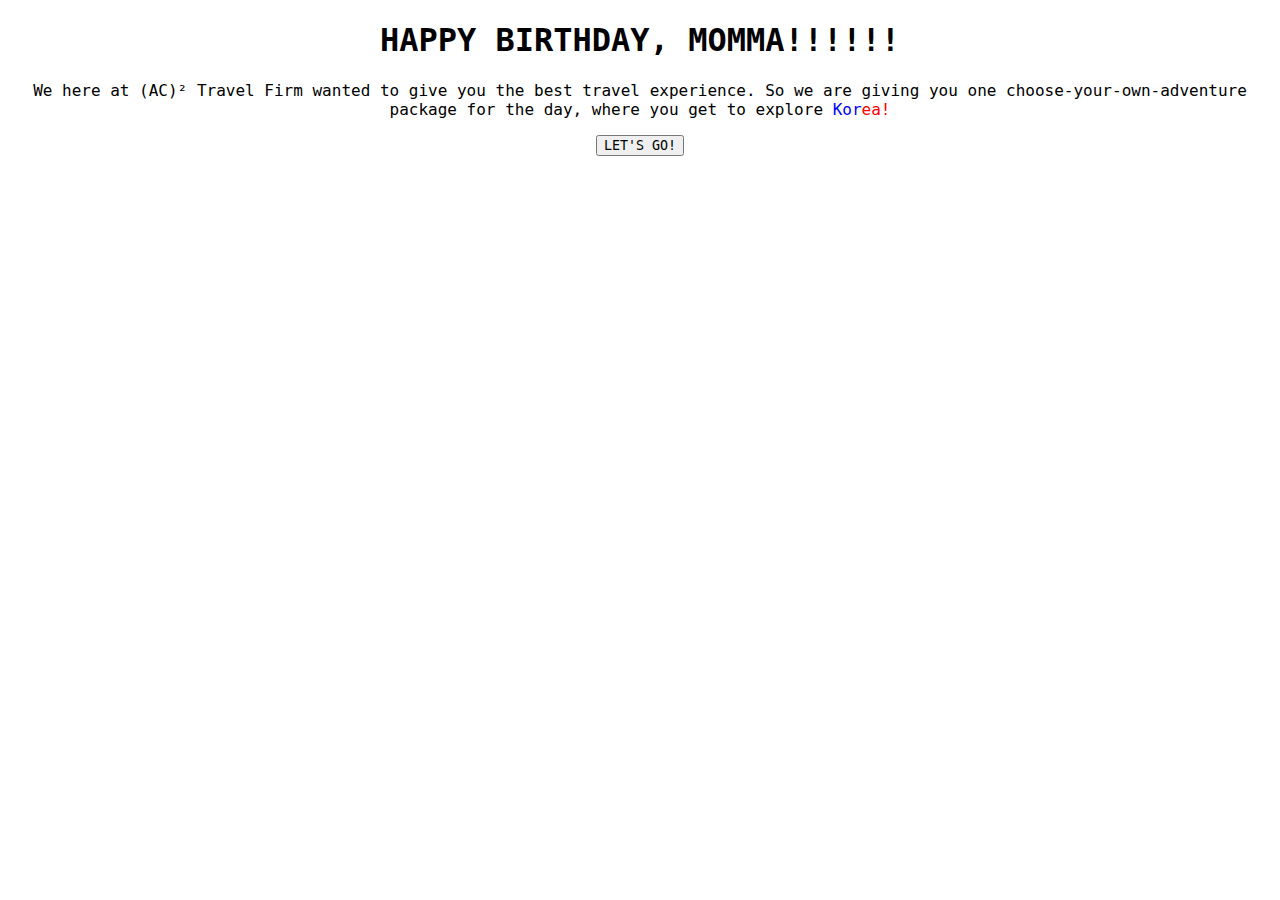
<file: index.html>
<!DOCTYPE html> 
<html>
    <head>
        <title>CYOA Birthday Special : An Introduction</title>
        <link href="style.css" rel="stylesheet" type="text/css">
        <script src="index.js" async></script>
    </head>
    <body>
        <div class="main-content">
            <!-- Too much, a transition where each piece of text suddenly appears (gradient from color white into something else)-->
            <h1>HAPPY BIRTHDAY, MOMMA!!!!!!</h1>
            <p>We here at (AC)² Travel Firm wanted to give you the best travel experience. So we are giving you one choose-your-own-adventure package for the day, where you get to explore <span style="color: blue">Kor</span><span style="color: red">ea!</span></p>
            <button id="intro-stage-1-opener" onclick="open1()">LET'S GO!</button>
            <div id="intro-stage-1" style="display: none;">
                <p>Your schedule falls into 6 parts:</p>
                <div style="text-align: left; display: inline-block">
                    <ol>
                        <li>Morning Cafe</li>
                        <li>Sightseeing</li>
                        <li>Lunch</li>
                        <li>More Sightseeing</li>
                        <li>Dinner</li>
                        <li>"Nightseeing"</li>
                    </ol>
                </div>
                <p>And you can pick the destination! Let's get started!</p>
                <a href="decision.html"><button>START</button></a>
            </div>
        </div>
    </body>
</html>
</file>
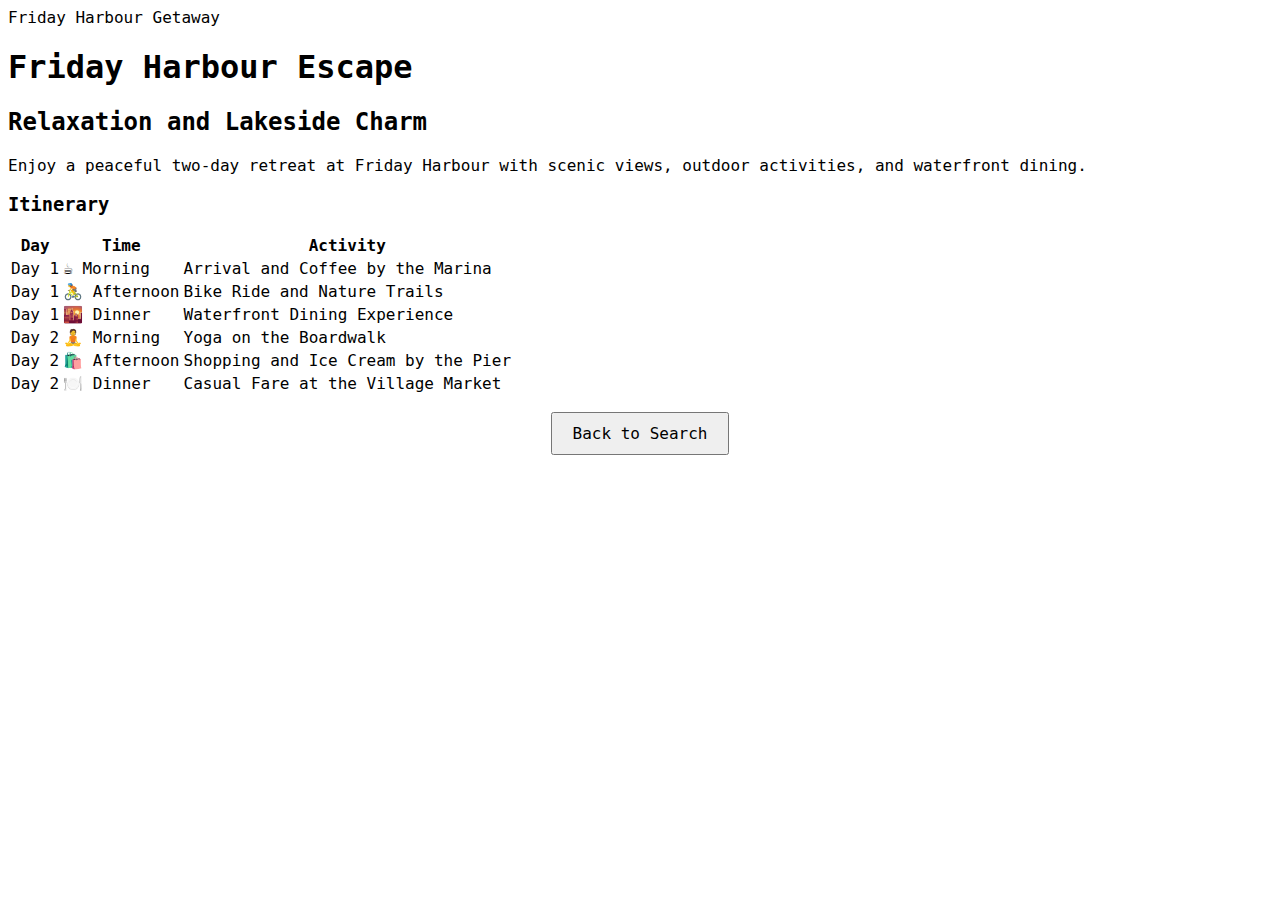
<file: friday_harbour.html>
<!DOCTYPE html>
<html>
<head>
  <meta charset="utf-8"/>
  <title>Friday Harbour Getaway</title>
  <link rel="stylesheet" href="style.css"/>
</head>
<body>
  <div class="banner harbour-banner">Friday Harbour Getaway</div>
  <div class="thumbnail" style="background-image: url('image/harbour.png');"></div>

  <h1>Friday Harbour Escape</h1>
  <h2>Relaxation and Lakeside Charm</h2>
  <p>
    Enjoy a peaceful two-day retreat at Friday Harbour with scenic views, outdoor activities, and waterfront dining.
  </p>

  <h3>Itinerary</h3>
  <table class="itinerary-table">
    <tr>
      <th>Day</th>
      <th>Time</th>
      <th>Activity</th>
    </tr>
    <tr>
      <td>Day 1</td>
      <td>☕ Morning</td>
      <td>Arrival and Coffee by the Marina</td>
    </tr>
    <tr>
      <td>Day 1</td>
      <td>🚴 Afternoon</td>
      <td>Bike Ride and Nature Trails</td>
    </tr>
    <tr>
      <td>Day 1</td>
      <td>🌇 Dinner</td>
      <td>Waterfront Dining Experience</td>
    </tr>
    <tr>
      <td>Day 2</td>
      <td>🧘 Morning</td>
      <td>Yoga on the Boardwalk</td>
    </tr>
    <tr>
      <td>Day 2</td>
      <td>🛍️ Afternoon</td>
      <td>Shopping and Ice Cream by the Pier</td>
    </tr>
    <tr>
      <td>Day 2</td>
      <td>🍽️ Dinner</td>
      <td>Casual Fare at the Village Market</td>
    </tr>
  </table>

  <p style="text-align:center;">
    <a href="index.html"><button style="padding: 10px 20px; font-size: 16px;">Back to Search</button></a>
  </p>
</body>
</html>
</file>
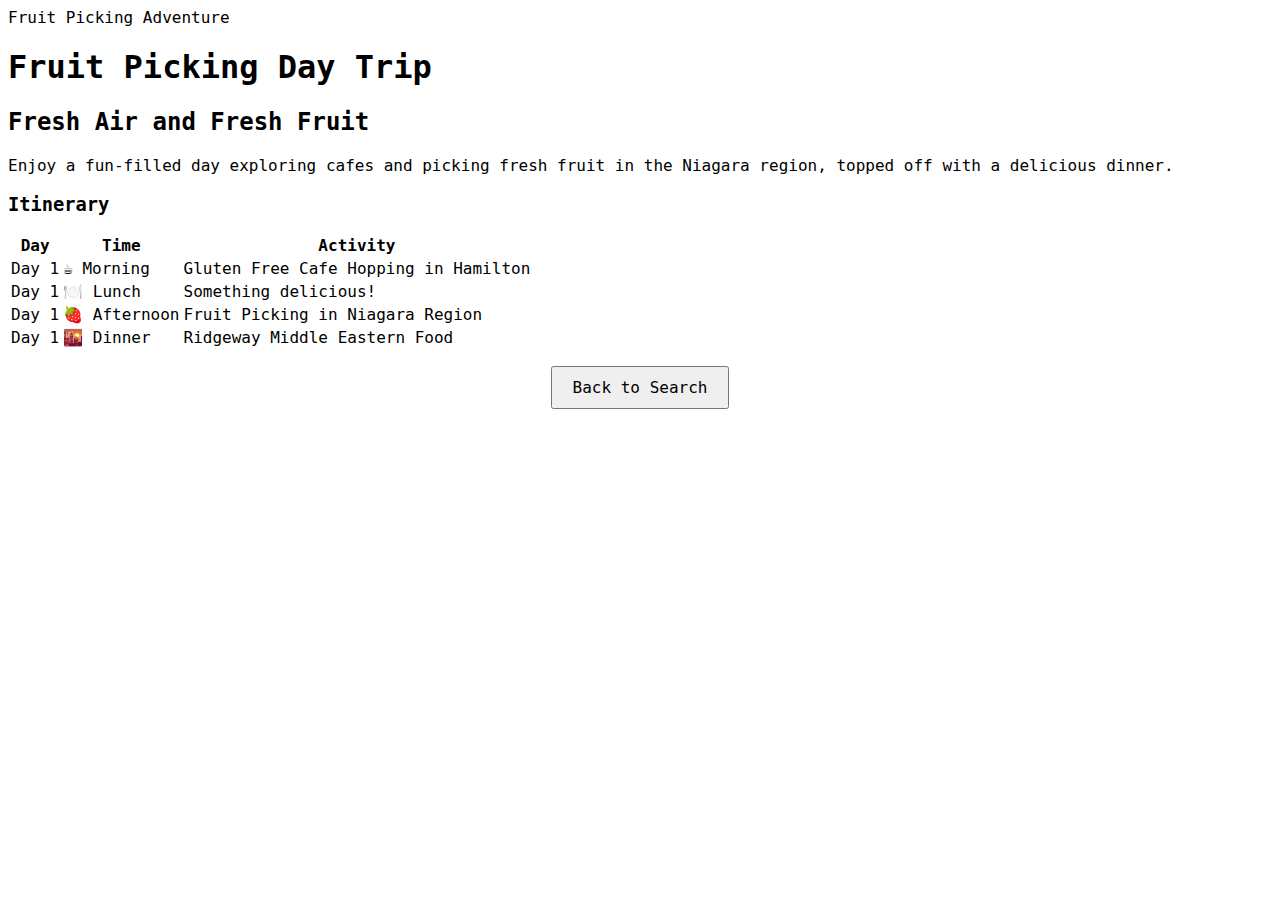
<file: fruit_picking.html>
<!DOCTYPE html>
<html>
<head>
  <meta charset="utf-8"/>
  <title>Fruit Picking Adventure</title>
  <link rel="stylesheet" href="style.css"/>
</head>
<body>
  <div class="banner fruit-banner">Fruit Picking Adventure</div>
  <div class="thumbnail" style="background-image: url('image/fruit.png');"></div>

  <h1>Fruit Picking Day Trip</h1>
  <h2>Fresh Air and Fresh Fruit</h2>
  <p>
    Enjoy a fun-filled day exploring cafes and picking fresh fruit in the Niagara region, topped off with a delicious dinner.
  </p>

  <h3>Itinerary</h3>
  <table class="itinerary-table">
    <tr>
      <th>Day</th>
      <th>Time</th>
      <th>Activity</th>
    </tr>
    <tr>
      <td>Day 1</td>
      <td>☕ Morning</td>
      <td>Gluten Free Cafe Hopping in Hamilton</td>
    </tr>
    <tr>
      <td>Day 1</td>
      <td>🍽️ Lunch</td>
      <td>Something delicious!</td>
    </tr>
    <tr>
      <td>Day 1</td>
      <td>🍓 Afternoon</td>
      <td>Fruit Picking in Niagara Region</td>
    </tr>
    <tr>
      <td>Day 1</td>
      <td>🌇 Dinner</td>
      <td>Ridgeway Middle Eastern Food</td>
    </tr>
  </table>

  <p style="text-align:center;">
    <a href="index.html"><button style="padding: 10px 20px; font-size: 16px;">Back to Search</button></a>
  </p>
</body>
</html>
</file>
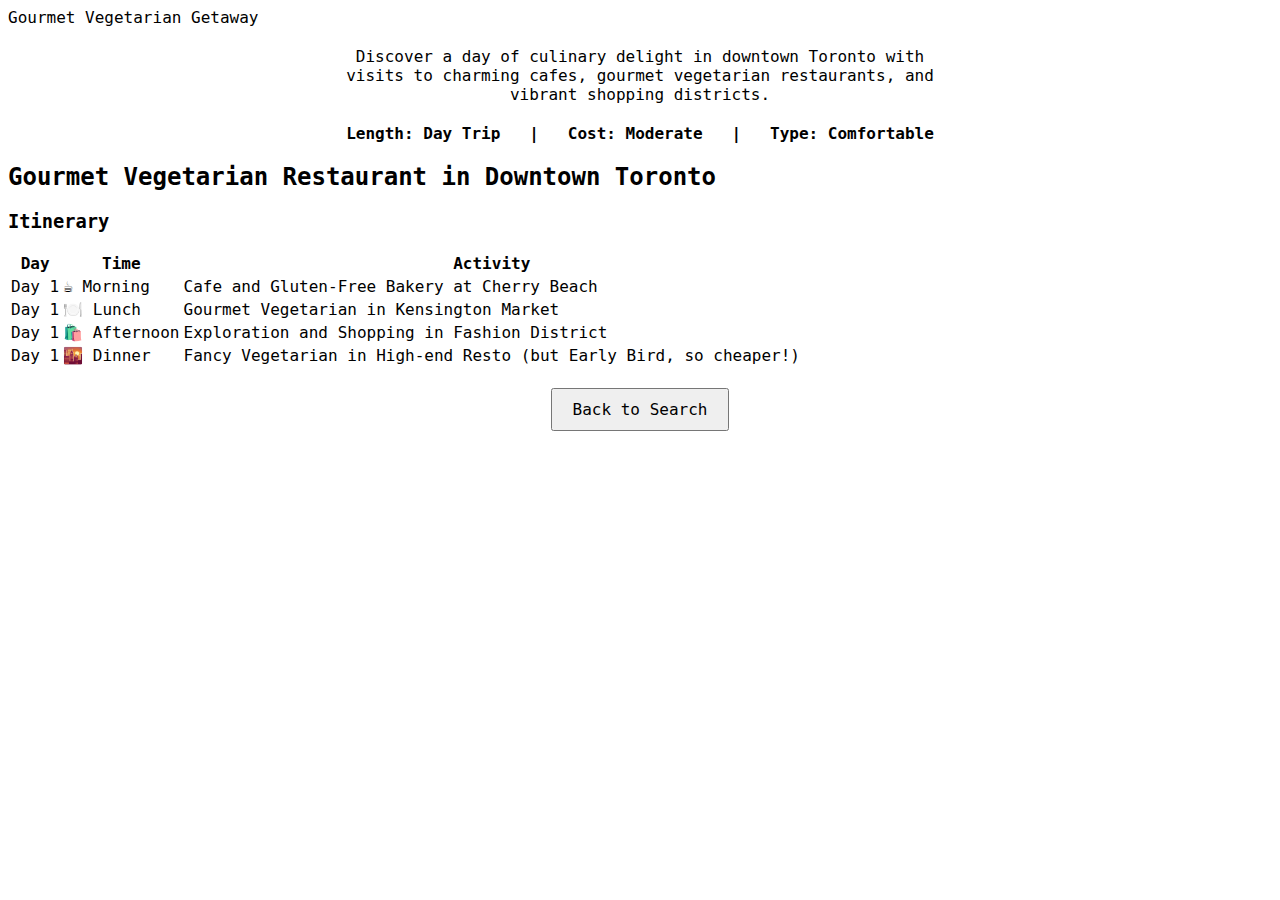
<file: gourmet_vegetarian.html>
<!DOCTYPE html>
<html lang="en">
<head>
  <meta charset="UTF-8" />
  <meta name="viewport" content="width=device-width, initial-scale=1.0"/>
  <title>Gourmet Vegetarian Restaurant in Downtown Toronto</title>
  <link rel="stylesheet" href="style.css" />
</head>
<body>
  <div class="banner vegetarian-banner">Gourmet Vegetarian Getaway</div>
  <div class="thumbnail" style="background-image: url('image/vegetarian.png');"></div>

  <p style="text-align: center; max-width: 600px; margin: 20px auto;">
    Discover a day of culinary delight in downtown Toronto with visits to charming cafes, gourmet vegetarian restaurants, and vibrant shopping districts.
  </p>

  <div style="text-align: center; margin: 10px auto; font-weight: bold;">
    Length: Day Trip &nbsp; | &nbsp; Cost: Moderate &nbsp; | &nbsp; Type: Comfortable
  </div>

  <h2>Gourmet Vegetarian Restaurant in Downtown Toronto</h2>

  <h3>Itinerary</h3>
  <table class="itinerary-table">
    <tr>
      <th>Day</th>
      <th>Time</th>
      <th>Activity</th>
    </tr>
    <tr>
      <td>Day 1</td>
      <td>☕ Morning</td>
      <td>Cafe and Gluten-Free Bakery at Cherry Beach</td>
    </tr>
    <tr>
      <td>Day 1</td>
      <td>🍽️ Lunch</td>
      <td>Gourmet Vegetarian in Kensington Market</td>
    </tr>
    <tr>
      <td>Day 1</td>
      <td>🛍️ Afternoon</td>
      <td>Exploration and Shopping in Fashion District</td>
    </tr>
    <tr>
      <td>Day 1</td>
      <td>🌇 Dinner</td>
      <td>Fancy Vegetarian in High-end Resto (but Early Bird, so cheaper!)</td>
    </tr>
  </table>

  <div style="text-align: center; margin-top: 20px;">
    <a href="index.html"><button style="padding: 10px 20px; font-size: 16px;">Back to Search</button></a>
  </div>
</body>
</html>
</file>
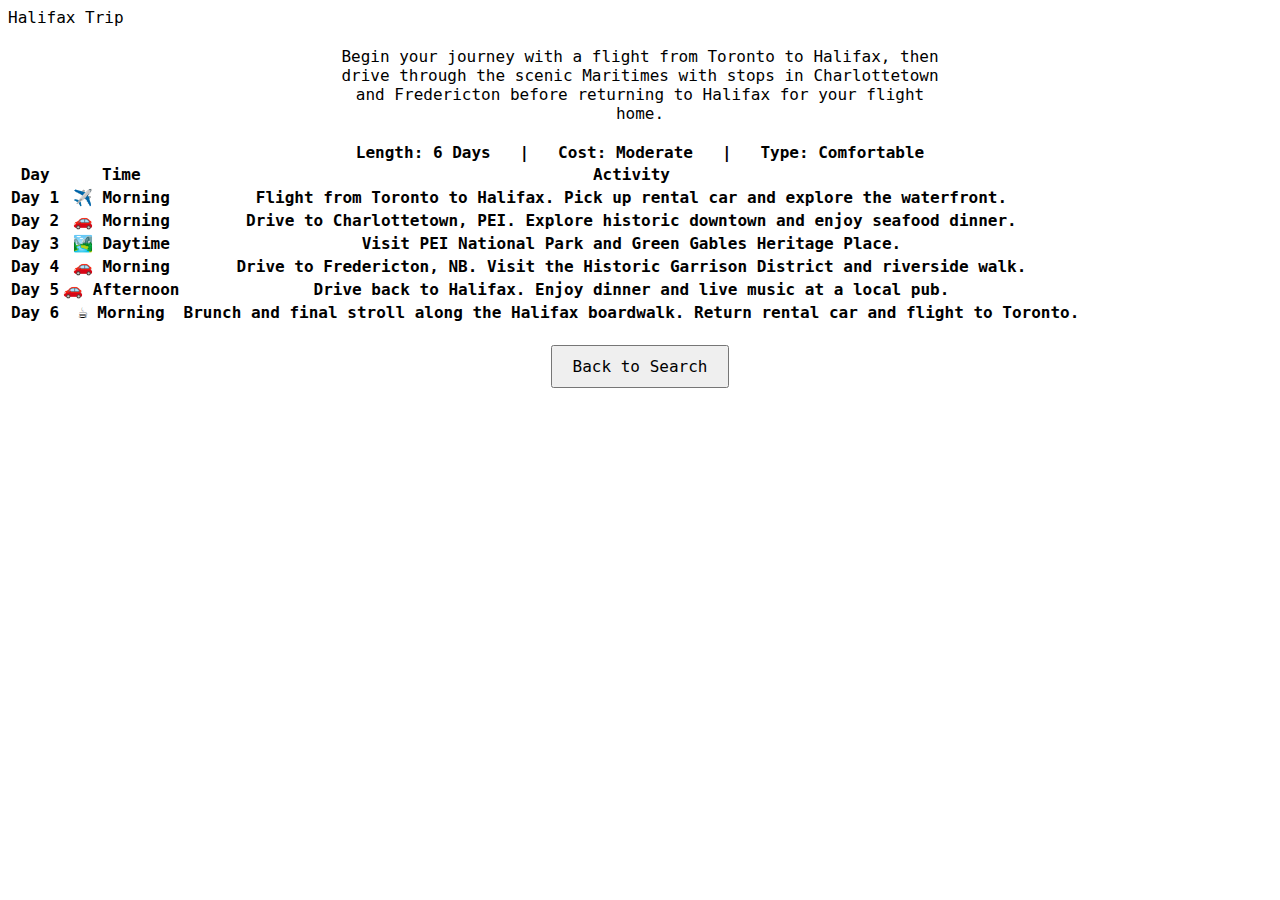
<file: halifax_trip.html>
<!DOCTYPE html>
<html lang="en">
<head>
  <meta charset="UTF-8" />
  <meta name="viewport" content="width=device-width, initial-scale=1.0"/>
  <title>Halifax Trip</title>
  <link rel="stylesheet" href="style.css" />
</head>
<body>
  <div class="banner halifax-banner">Halifax Trip</div>
  <div class="thumbnail" style="background-image: url('image/halifax.png');"></div>

  <p style="text-align: center; max-width: 600px; margin: 20px auto;">
    Begin your journey with a flight from Toronto to Halifax, then drive through the scenic Maritimes with stops in Charlottetown and Fredericton before returning to Halifax for your flight home.
  </p>

  <div style="text-align: center; margin: 10px auto; font-weight: bold;">
    Length: 6 Days &nbsp; | &nbsp; Cost: Moderate &nbsp; | &nbsp; Type: Comfortable
  <table class="itinerary-table">
    <tr>
      <th>Day</th>
      <th>Time</th>
      <th>Activity</th>
    </tr>
    <tr>
      <td>Day 1</td>
      <td>✈️ Morning</td>
      <td>Flight from Toronto to Halifax. Pick up rental car and explore the waterfront.</td>
    </tr>
    <tr>
      <td>Day 2</td>
      <td>🚗 Morning</td>
      <td>Drive to Charlottetown, PEI. Explore historic downtown and enjoy seafood dinner.</td>
    </tr>
    <tr>
      <td>Day 3</td>
      <td>🏞️ Daytime</td>
      <td>Visit PEI National Park and Green Gables Heritage Place.</td>
    </tr>
    <tr>
      <td>Day 4</td>
      <td>🚗 Morning</td>
      <td>Drive to Fredericton, NB. Visit the Historic Garrison District and riverside walk.</td>
    </tr>
    <tr>
      <td>Day 5</td>
      <td>🚗 Afternoon</td>
      <td>Drive back to Halifax. Enjoy dinner and live music at a local pub.</td>
    </tr>
    <tr>
      <td>Day 6</td>
      <td>☕ Morning</td>
      <td>Brunch and final stroll along the Halifax boardwalk. Return rental car and flight to Toronto.</td>
    </tr>
  </table>

  <div style="text-align: center; margin-top: 20px;">
    <a href="index.html"><button style="padding: 10px 20px; font-size: 16px;">Back to Search</button></a>
  </div>
</body>
</html>
</file>
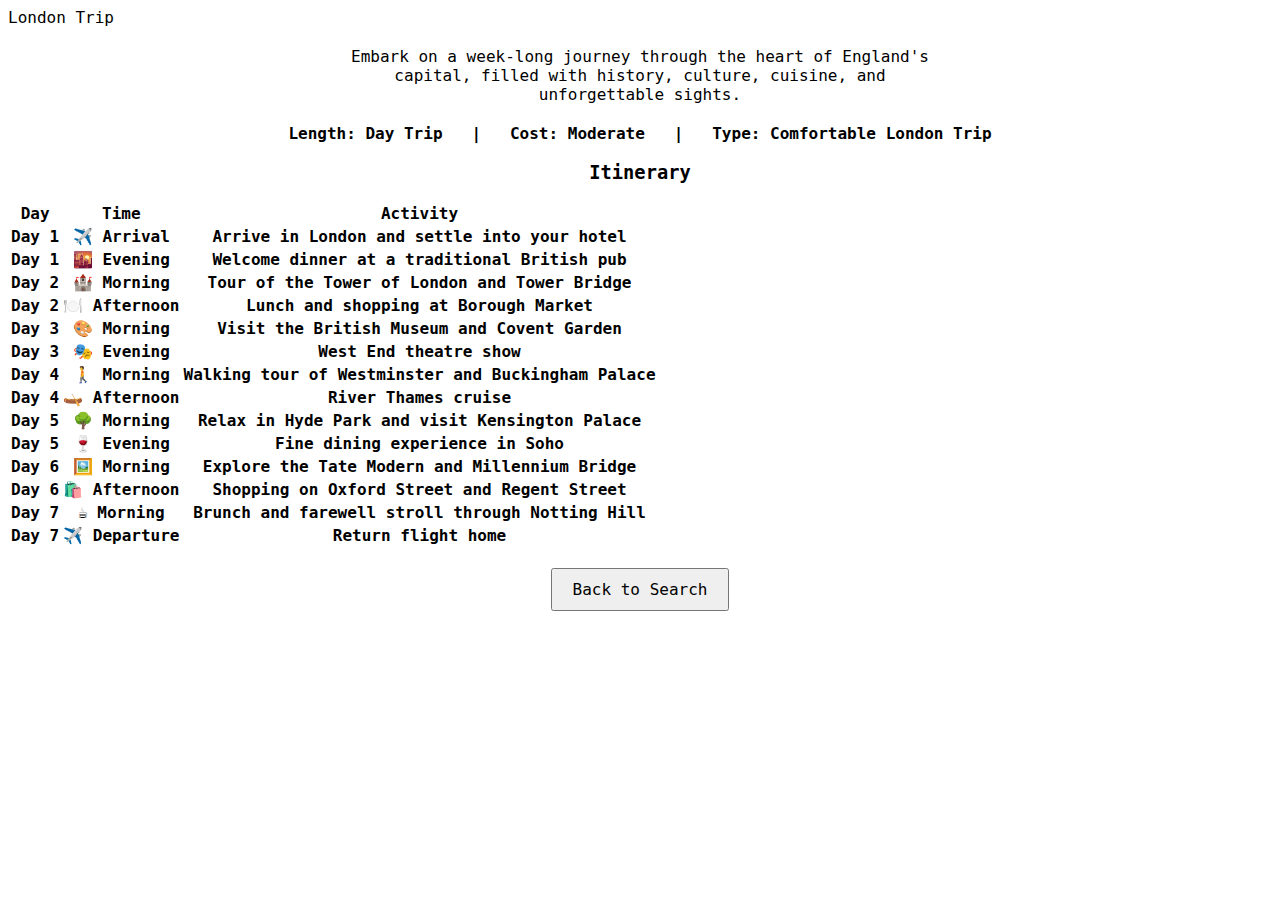
<file: london_trip.html>
<!DOCTYPE html>
<html lang="en">
<head>
  <meta charset="UTF-8" />
  <meta name="viewport" content="width=device-width, initial-scale=1.0"/>
  <title>London Trip</title>
  <link rel="stylesheet" href="style.css" />
</head>
<body>
  <div class="banner london-banner">London Trip</div>
  <div class="thumbnail" style="background-image: url('image/london.png');"></div>

  <p style="text-align: center; max-width: 600px; margin: 20px auto;">
    Embark on a week-long journey through the heart of England's capital, filled with history, culture, cuisine, and unforgettable sights.
  </p>

  <div style="text-align: center; margin: 10px auto; font-weight: bold;">
    Length: Day Trip &nbsp; | &nbsp; Cost: Moderate &nbsp; | &nbsp; Type: Comfortable
 London Trip</h2>
  <h3>Itinerary</h3>
  <table class="itinerary-table">
    <tr>
      <th>Day</th>
      <th>Time</th>
      <th>Activity</th>
    </tr>
    <tr>
      <td>Day 1</td>
      <td>✈️ Arrival</td>
      <td>Arrive in London and settle into your hotel</td>
    </tr>
    <tr>
      <td>Day 1</td>
      <td>🌇 Evening</td>
      <td>Welcome dinner at a traditional British pub</td>
    </tr>
    <tr>
      <td>Day 2</td>
      <td>🏰 Morning</td>
      <td>Tour of the Tower of London and Tower Bridge</td>
    </tr>
    <tr>
      <td>Day 2</td>
      <td>🍽️ Afternoon</td>
      <td>Lunch and shopping at Borough Market</td>
    </tr>
    <tr>
      <td>Day 3</td>
      <td>🎨 Morning</td>
      <td>Visit the British Museum and Covent Garden</td>
    </tr>
    <tr>
      <td>Day 3</td>
      <td>🎭 Evening</td>
      <td>West End theatre show</td>
    </tr>
    <tr>
      <td>Day 4</td>
      <td>🚶 Morning</td>
      <td>Walking tour of Westminster and Buckingham Palace</td>
    </tr>
    <tr>
      <td>Day 4</td>
      <td>🛶 Afternoon</td>
      <td>River Thames cruise</td>
    </tr>
    <tr>
      <td>Day 5</td>
      <td>🌳 Morning</td>
      <td>Relax in Hyde Park and visit Kensington Palace</td>
    </tr>
    <tr>
      <td>Day 5</td>
      <td>🍷 Evening</td>
      <td>Fine dining experience in Soho</td>
    </tr>
    <tr>
      <td>Day 6</td>
      <td>🖼️ Morning</td>
      <td>Explore the Tate Modern and Millennium Bridge</td>
    </tr>
    <tr>
      <td>Day 6</td>
      <td>🛍️ Afternoon</td>
      <td>Shopping on Oxford Street and Regent Street</td>
    </tr>
    <tr>
      <td>Day 7</td>
      <td>☕ Morning</td>
      <td>Brunch and farewell stroll through Notting Hill</td>
    </tr>
    <tr>
      <td>Day 7</td>
      <td>✈️ Departure</td>
      <td>Return flight home</td>
    </tr>
  </table>

  <div style="text-align: center; margin-top: 20px;">
    <a href="index.html"><button style="padding: 10px 20px; font-size: 16px;">Back to Search</button></a>
  </div>
</body>
</html>
</file>
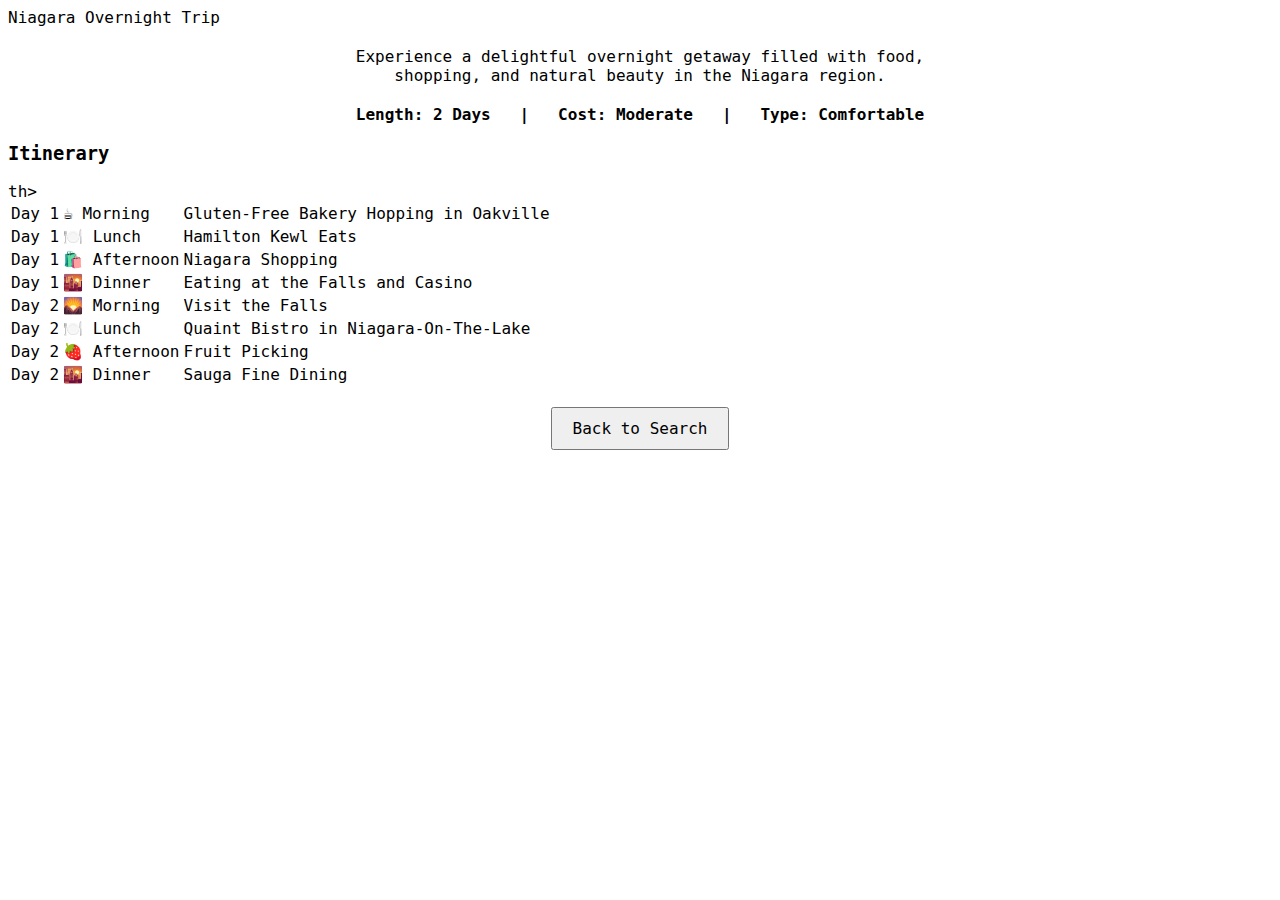
<file: niagara_overnight.html>
<!DOCTYPE html>
<html lang="en">
<head>
  <meta charset="UTF-8" />
  <meta name="viewport" content="width=device-width, initial-scale=1.0"/>
  <title>Niagara Overnight Trip</title>
  <link rel="stylesheet" href="style.css" />
</head>
<body>
  <div class="banner niagara-banner">Niagara Overnight Trip</div>
  <div class="thumbnail" style="background-image: url('image/niagara.png');"></div>

  <p style="text-align: center; max-width: 600px; margin: 20px auto;">
    Experience a delightful overnight getaway filled with food, shopping, and natural beauty in the Niagara region.
  </p>

  <div style="text-align: center; margin: 10px auto; font-weight: bold;">
    Length: 2 Days &nbsp; | &nbsp; Cost: Moderate &nbsp; | &nbsp; Type: Comfortable
  </div>

  <h3>Itinerary</h3>
  <table class="itinerary-table">
   th>
    </tr>
    <tr>
      <td>Day 1</td>
      <td>☕ Morning</td>
      <td>Gluten-Free Bakery Hopping in Oakville</td>
    </tr>
    <tr>
      <td>Day 1</td>
      <td>🍽️ Lunch</td>
      <td>Hamilton Kewl Eats</td>
    </tr>
    <tr>
      <td>Day 1</td>
      <td>🛍️ Afternoon</td>
      <td>Niagara Shopping</td>
    </tr>
    <tr>
      <td>Day 1</td>
      <td>🌇 Dinner</td>
      <td>Eating at the Falls and Casino</td>
    </tr>
    <tr>
      <td>Day 2</td>
      <td>🌄 Morning</td>
      <td>Visit the Falls</td>
    </tr>
    <tr>
      <td>Day 2</td>
      <td>🍽️ Lunch</td>
      <td>Quaint Bistro in Niagara-On-The-Lake</td>
    </tr>
    <tr>
      <td>Day 2</td>
      <td>🍓 Afternoon</td>
      <td>Fruit Picking</td>
    </tr>
    <tr>
      <td>Day 2</td>
      <td>🌇 Dinner</td>
      <td>Sauga Fine Dining</td>
    </tr>
  </table>

  <div style="text-align: center; margin-top: 20px;">
    <a href="index.html"><button style="padding: 10px 20px; font-size: 16px;">Back to Search</button></a>
  </div>
</body>
</html>
</file>
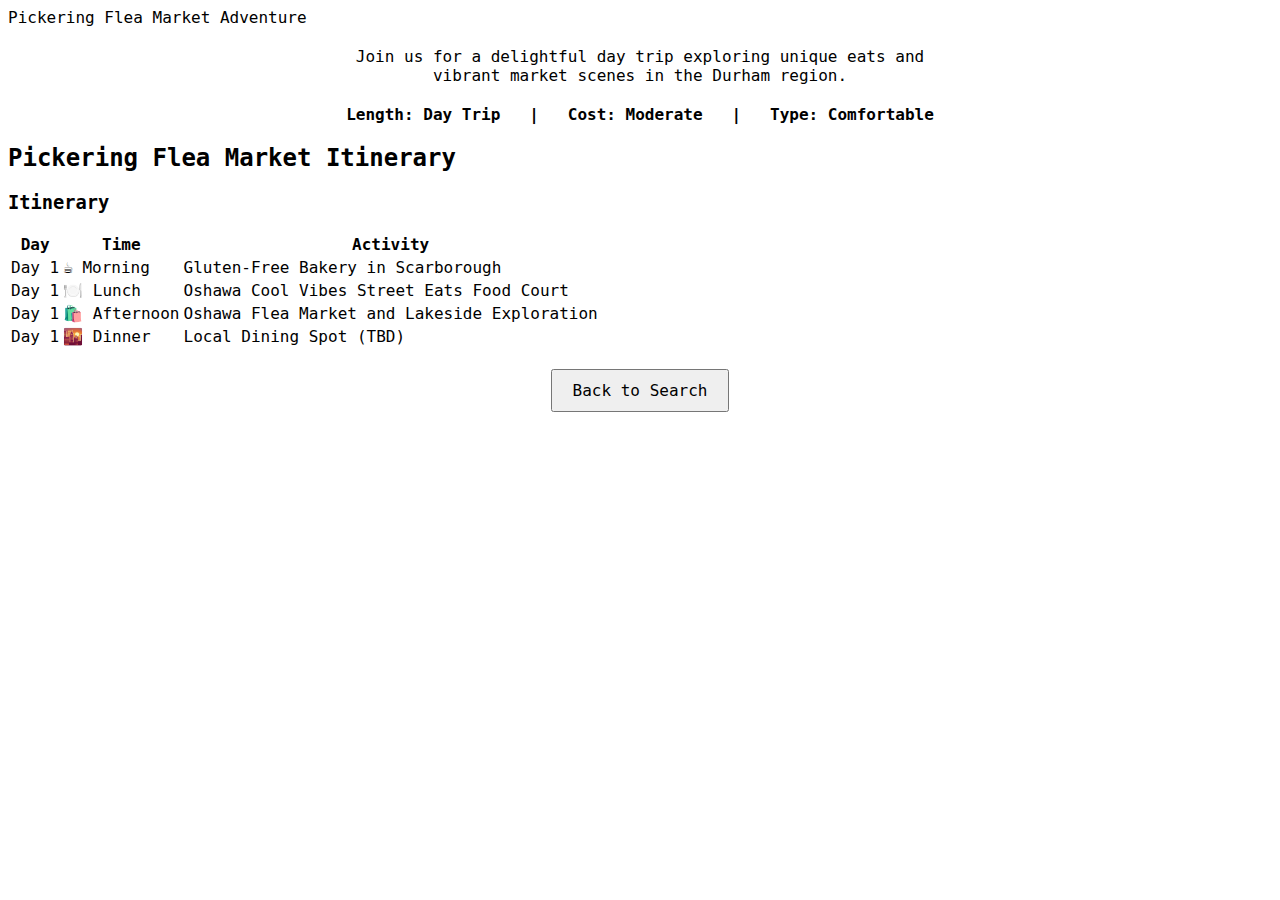
<file: pickering_flea.html>
<!DOCTYPE html>
<html lang="en">
<head>
  <meta charset="UTF-8" />
  <meta name="viewport" content="width=device-width, initial-scale=1.0"/>
  <title>Pickering Flea</title>
  <link rel="stylesheet" href="style.css" />
</head>
<body>
  <div class="banner flea-banner">Pickering Flea Market Adventure</div>
  <div class="thumbnail" style="background-image: url('image/flea.png');"></div>

  <p style="text-align: center; max-width: 600px; margin: 20px auto;">
    Join us for a delightful day trip exploring unique eats and vibrant market scenes in the Durham region.
  </p>

  <div style="text-align: center; margin: 10px auto; font-weight: bold;">
    Length: Day Trip &nbsp; | &nbsp; Cost: Moderate &nbsp; | &nbsp; Type: Comfortable
  </div>

  <h2>Pickering Flea Market Itinerary</h2>

  <h3>Itinerary</h3>
  <table class="itinerary-table">
    <tr>
      <th>Day</th>
      <th>Time</th>
      <th>Activity</th>
    </tr>
    <tr>
      <td>Day 1</td>
      <td>☕ Morning</td>
      <td>Gluten-Free Bakery in Scarborough</td>
    </tr>
    <tr>
      <td>Day 1</td>
      <td>🍽️ Lunch</td>
      <td>Oshawa Cool Vibes Street Eats Food Court</td>
    </tr>
    <tr>
      <td>Day 1</td>
      <td>🛍️ Afternoon</td>
      <td>Oshawa Flea Market and Lakeside Exploration</td>
    </tr>
    <tr>
      <td>Day 1</td>
      <td>🌇 Dinner</td>
      <td>Local Dining Spot (TBD)</td>
    </tr>
  </table>

  <div style="text-align: center; margin-top: 20px;">
    <a href="index.html"><button style="padding: 10px 20px; font-size: 16px;">Back to Search</button></a>
  </div>
</body>
</html>
</file>
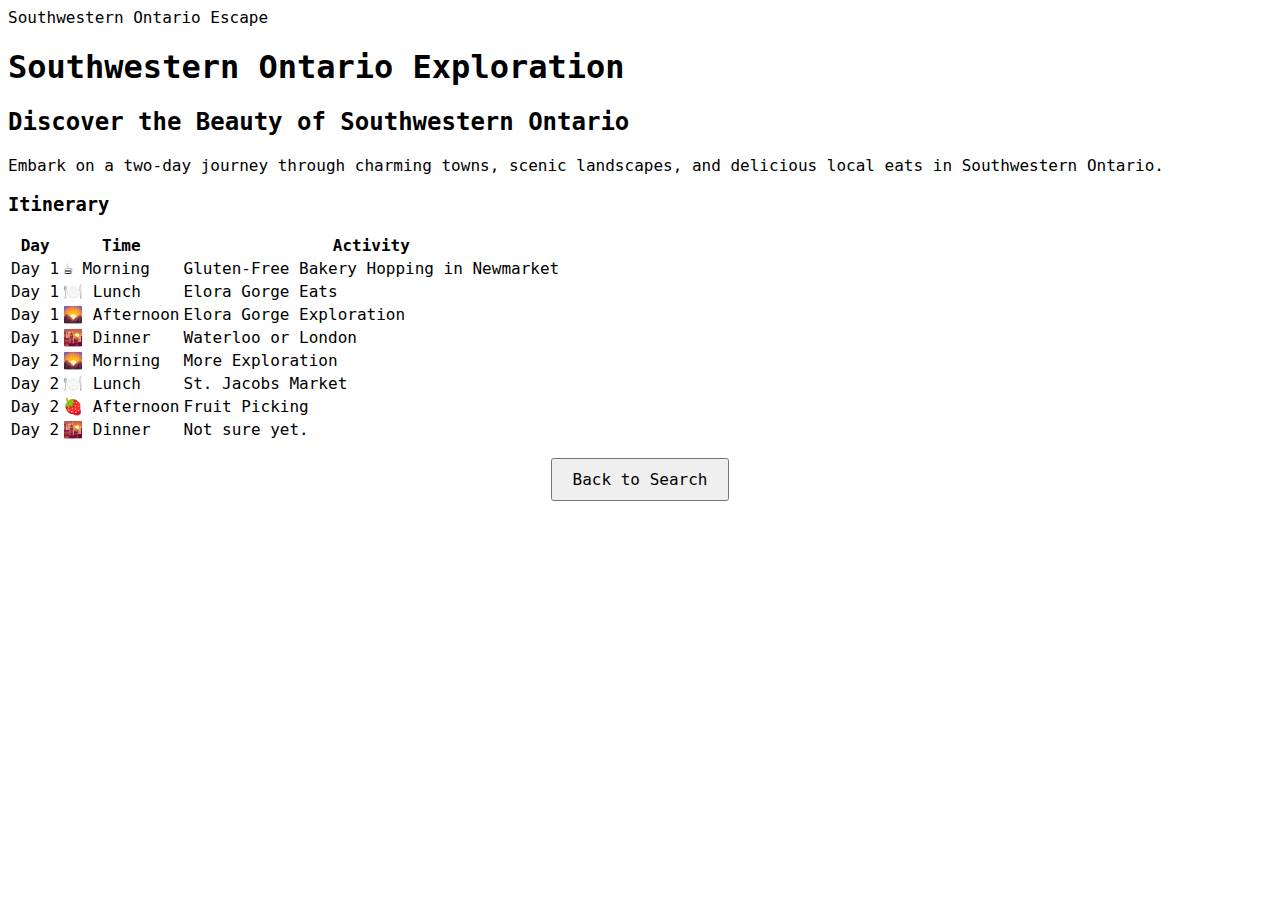
<file: southwestern_ontario.html>
<!DOCTYPE html>
<html>
<head>
  <meta charset="utf-8"/>
  <title>Southwestern Ontario Exploration</title>
  <link rel="stylesheet" href="style.css"/>
</head>
<body>
  <div class="banner ontario-banner">Southwestern Ontario Escape</div>
  <div class="thumbnail" style="background-image: url('image/ontario.png');"></div>

  <h1>Southwestern Ontario Exploration</h1>
  <h2>Discover the Beauty of Southwestern Ontario</h2>
  <p>
    Embark on a two-day journey through charming towns, scenic landscapes, and delicious local eats in Southwestern Ontario.
  </p>

  <h3>Itinerary</h3>
  <table class="itinerary-table">
    <tr>
      <th>Day</th>
      <th>Time</th>
      <th>Activity</th>
    </tr>
    <tr>
      <td>Day 1</td>
      <td>☕ Morning</td>
      <td>Gluten-Free Bakery Hopping in Newmarket</td>
    </tr>
    <tr>
      <td>Day 1</td>
      <td>🍽️ Lunch</td>
      <td>Elora Gorge Eats</td>
    </tr>
    <tr>
      <td>Day 1</td>
      <td>🌄 Afternoon</td>
      <td>Elora Gorge Exploration</td>
    </tr>
    <tr>
      <td>Day 1</td>
      <td>🌇 Dinner</td>
      <td>Waterloo or London</td>
    </tr>
    <tr>
      <td>Day 2</td>
      <td>🌄 Morning</td>
      <td>More Exploration</td>
    </tr>
    <tr>
      <td>Day 2</td>
      <td>🍽️ Lunch</td>
      <td>St. Jacobs Market</td>
    </tr>
    <tr>
      <td>Day 2</td>
      <td>🍓 Afternoon</td>
      <td>Fruit Picking</td>
    </tr>
    <tr>
      <td>Day 2</td>
      <td>🌇 Dinner</td>
      <td>Not sure yet.</td>
    </tr>
  </table>

  <p style="text-align:center;">
    <a href="index.html"><button style="padding: 10px 20px; font-size: 16px;">Back to Search</button></a>
  </p>
</body>
</html>
</file>
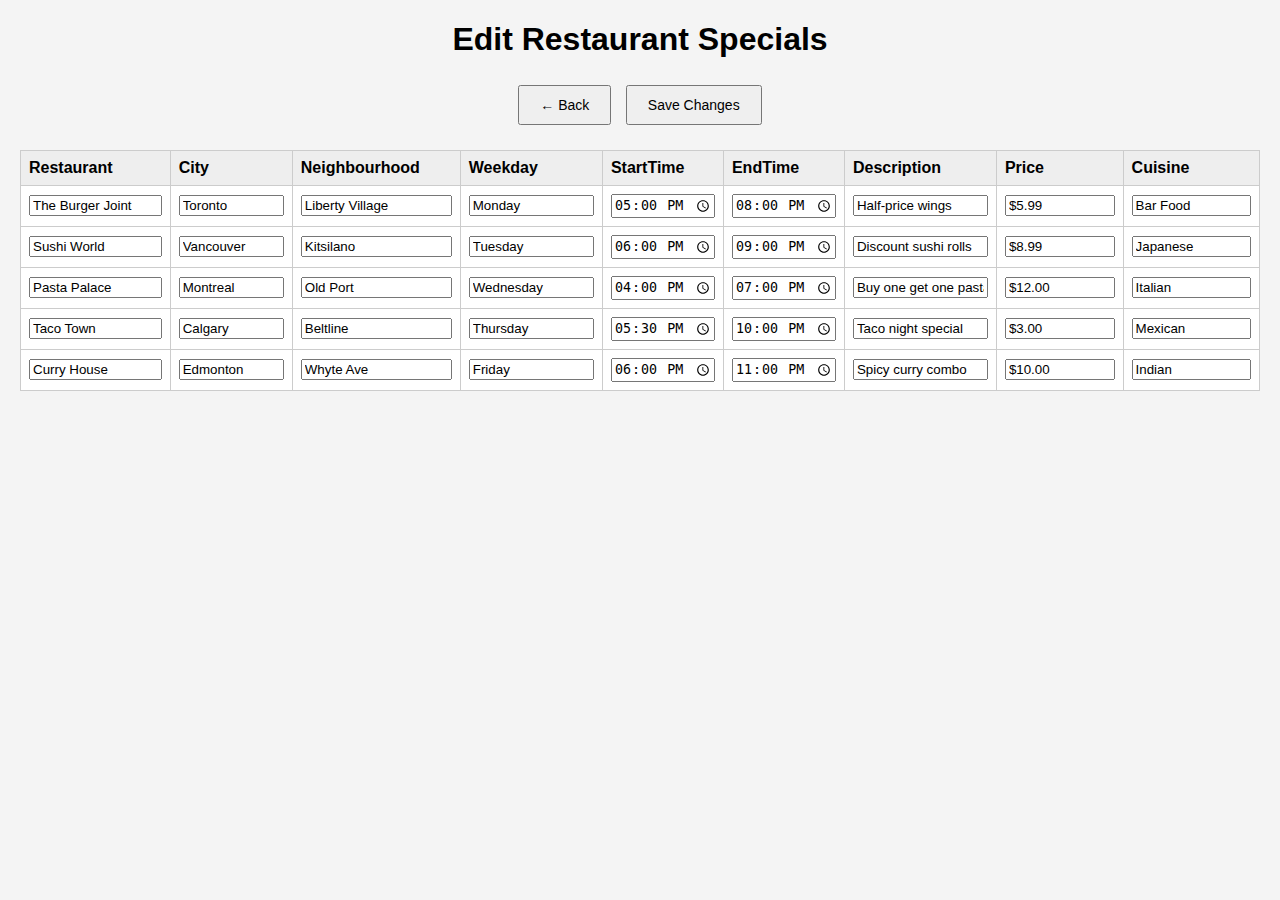
<file: specials.html>
<!DOCTYPE html>
<html lang="en">
<head>
  <meta charset="UTF-8">
  <title>Edit Restaurant Specials</title>
  <style>
    body {
      font-family: Arial, sans-serif;
      margin: 20px;
      background-color: #f4f4f4;
    }
    h1 {
      text-align: center;
    }
    .navigation {
      text-align: center;
      margin-bottom: 20px;
    }
    table {
      width: 100%;
      border-collapse: collapse;
      margin-bottom: 20px;
      background-color: white;
    }
    th, td {
      border: 1px solid #ccc;
      padding: 8px;
      text-align: left;
    }
    th {
      background-color: #eee;
    }
    input[type="text"], input[type="time"] {
      width: 100%;
      box-sizing: border-box;
    }
    button {
      padding: 10px 20px;
      font-size: 14px;
      margin: 5px;
    }
  </style>
</head>
<body>
  <h1>Edit Restaurant Specials</h1>
  <div class="navigation">
    <button onclick="window.location.href='index.html'">← Back</button>
    <button onclick="saveChanges()">Save Changes</button>
  </div>
  <div id="tableContainer"></div>

  <script>
    let specialsData = [];
    let headers = [];

    window.onload = function() {
      fetch("restaurant_specials.csv")
        .then(response => {
          if (!response.ok) {
            throw new Error("Network response was not ok");
          }
          return response.text();
        })
        .then(text => {
          const rows = text.trim().split('\n').map(row => row.split(','));
          headers = rows[0];
          specialsData = rows.slice(1).map(row => {
            let obj = {};
            row.forEach((value, i) => {
              obj[headers[i]] = value.trim();
            });
            return obj;
          });
          renderTable();
        })
        .catch(error => {
          document.getElementById("tableContainer").innerHTML = "<p>Error loading CSV file.</p>";
          console.error("CSV load error:", error);
        });
    };

    function renderTable() {
      const container = document.getElementById("tableContainer");
      const table = document.createElement("table");
      const thead = document.createElement("thead");
      const headerRow = document.createElement("tr");
      headers.forEach(header => {
        const th = document.createElement("th");
        th.textContent = header;
        headerRow.appendChild(th);
      });
      thead.appendChild(headerRow);
      table.appendChild(thead);

      const tbody = document.createElement("tbody");
      specialsData.forEach((item, rowIndex) => {
        const tr = document.createElement("tr");
        headers.forEach(header => {
          const td = document.createElement("td");
          const input = document.createElement("input");
          input.type = header.toLowerCase().includes("time") ? "time" : "text";
          input.value = item[header];
          input.onchange = function() {
            specialsData[rowIndex][header] = input.value;
          };
          td.appendChild(input);
          tr.appendChild(td);
        });
        tbody.appendChild(tr);
      });
      table.appendChild(tbody);
      container.innerHTML = "";
      container.appendChild(table);
    }

    function saveChanges() {
      let csvContent = headers.join(",") + "\n";
      specialsData.forEach(row => {
        let line = headers.map(header => row[header]).join(",");
        csvContent += line + "\n";
      });

      fetch("/save", {
        method: "POST",
        headers: { "Content-Type": "text/plain" },
        body: csvContent
      })
      .then(response => {
        if (response.ok) {
          alert("Changes saved successfully.");
        } else {
          alert("Failed to save changes.");
        }
      })
      .catch(error => {
        console.error("Save error:", error);
        alert("Error saving changes.");
      });
    }
  </script>
</body>
</html>
</file>
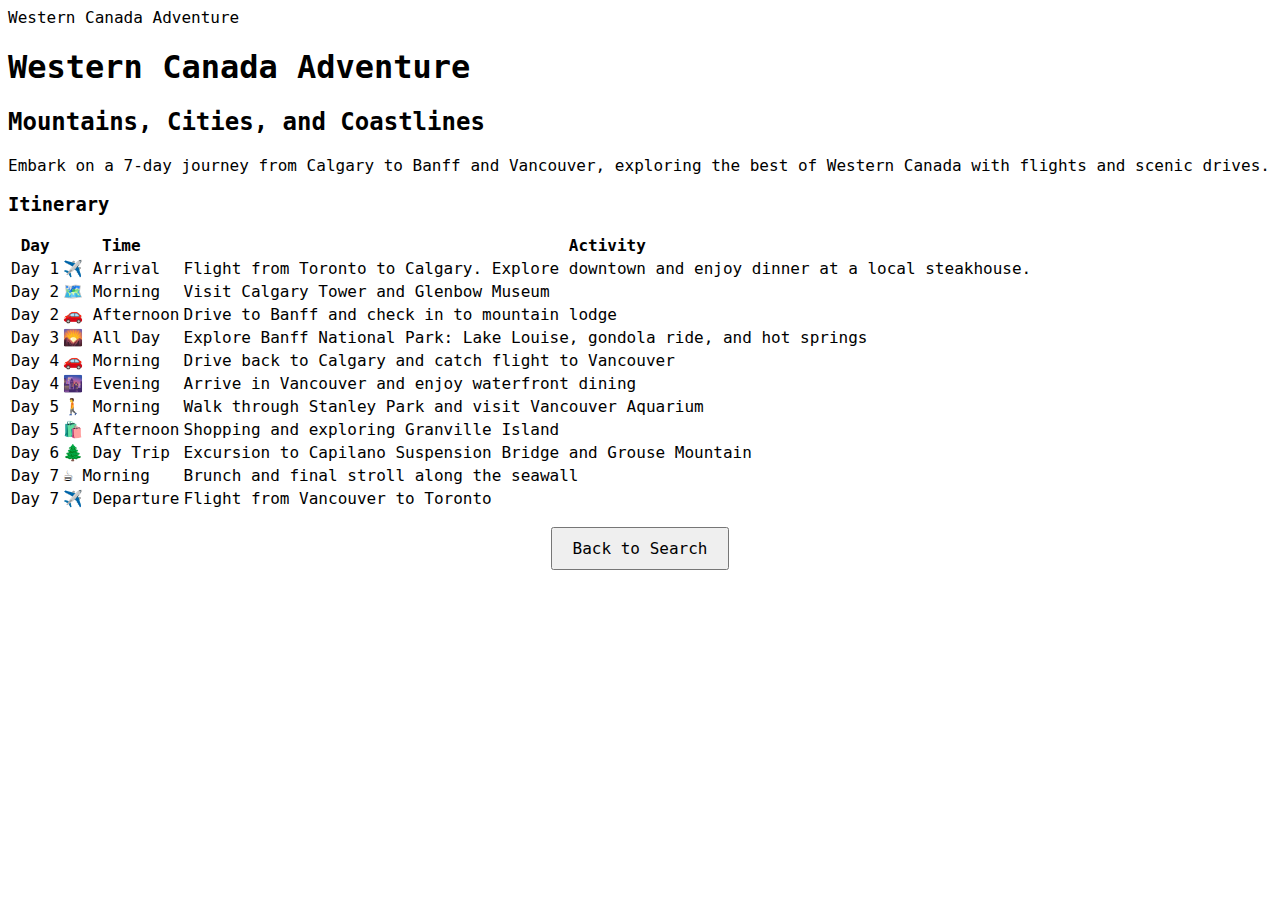
<file: western_canada.html>
<!DOCTYPE html>
<html>
<head>
  <meta charset="utf-8"/>
  <title>Western Canada Adventure</title>
  <link rel="stylesheet" href="style.css"/>
</head>
<body>
  <div class="banner western-banner">Western Canada Adventure</div>
  <div class="thumbnail" style="background-image: url('image/western.png');"></div>

  <h1>Western Canada Adventure</h1>
  <h2>Mountains, Cities, and Coastlines</h2>
  <p>
    Embark on a 7-day journey from Calgary to Banff and Vancouver, exploring the best of Western Canada with flights and scenic drives.
  </p>

  <h3>Itinerary</h3>
  <table class="itinerary-table">
    <tr>
      <th>Day</th>
      <th>Time</th>
      <th>Activity</th>
    </tr>
    <tr>
      <td>Day 1</td>
      <td>✈️ Arrival</td>
      <td>Flight from Toronto to Calgary. Explore downtown and enjoy dinner at a local steakhouse.</td>
    </tr>
    <tr>
      <td>Day 2</td>
      <td>🗺️ Morning</td>
      <td>Visit Calgary Tower and Glenbow Museum</td>
    </tr>
    <tr>
      <td>Day 2</td>
      <td>🚗 Afternoon</td>
      <td>Drive to Banff and check in to mountain lodge</td>
    </tr>
    <tr>
      <td>Day 3</td>
      <td>🌄 All Day</td>
      <td>Explore Banff National Park: Lake Louise, gondola ride, and hot springs</td>
    </tr>
    <tr>
      <td>Day 4</td>
      <td>🚗 Morning</td>
      <td>Drive back to Calgary and catch flight to Vancouver</td>
    </tr>
    <tr>
      <td>Day 4</td>
      <td>🌆 Evening</td>
      <td>Arrive in Vancouver and enjoy waterfront dining</td>
    </tr>
    <tr>
      <td>Day 5</td>
      <td>🚶 Morning</td>
      <td>Walk through Stanley Park and visit Vancouver Aquarium</td>
    </tr>
    <tr>
      <td>Day 5</td>
      <td>🛍️ Afternoon</td>
      <td>Shopping and exploring Granville Island</td>
    </tr>
    <tr>
      <td>Day 6</td>
      <td>🌲 Day Trip</td>
      <td>Excursion to Capilano Suspension Bridge and Grouse Mountain</td>
    </tr>
    <tr>
      <td>Day 7</td>
      <td>☕ Morning</td>
      <td>Brunch and final stroll along the seawall</td>
    </tr>
    <tr>
      <td>Day 7</td>
      <td>✈️ Departure</td>
      <td>Flight from Vancouver to Toronto</td>
    </tr>
  </table>

  <p style="text-align:center;">
    <a href="index.html"><button style="padding: 10px 20px; font-size: 16px;">Back to Search</button></a>
  </p>
</body>
</html>
</file>
<file: style.css>
* {
    font-family: Inter, Poppins, "Roboto Mono", Monaco, monospace; /* fira sans */
}

.main-content {
    text-align: center;
}

#button-boxes {
    display: flex;
    width: 100%;
}

#button-boxes > span {
    flex-grow: 1;
}

.binary-button {
    margin-left: 40px;
    margin-right: 40px;
}
</file>
